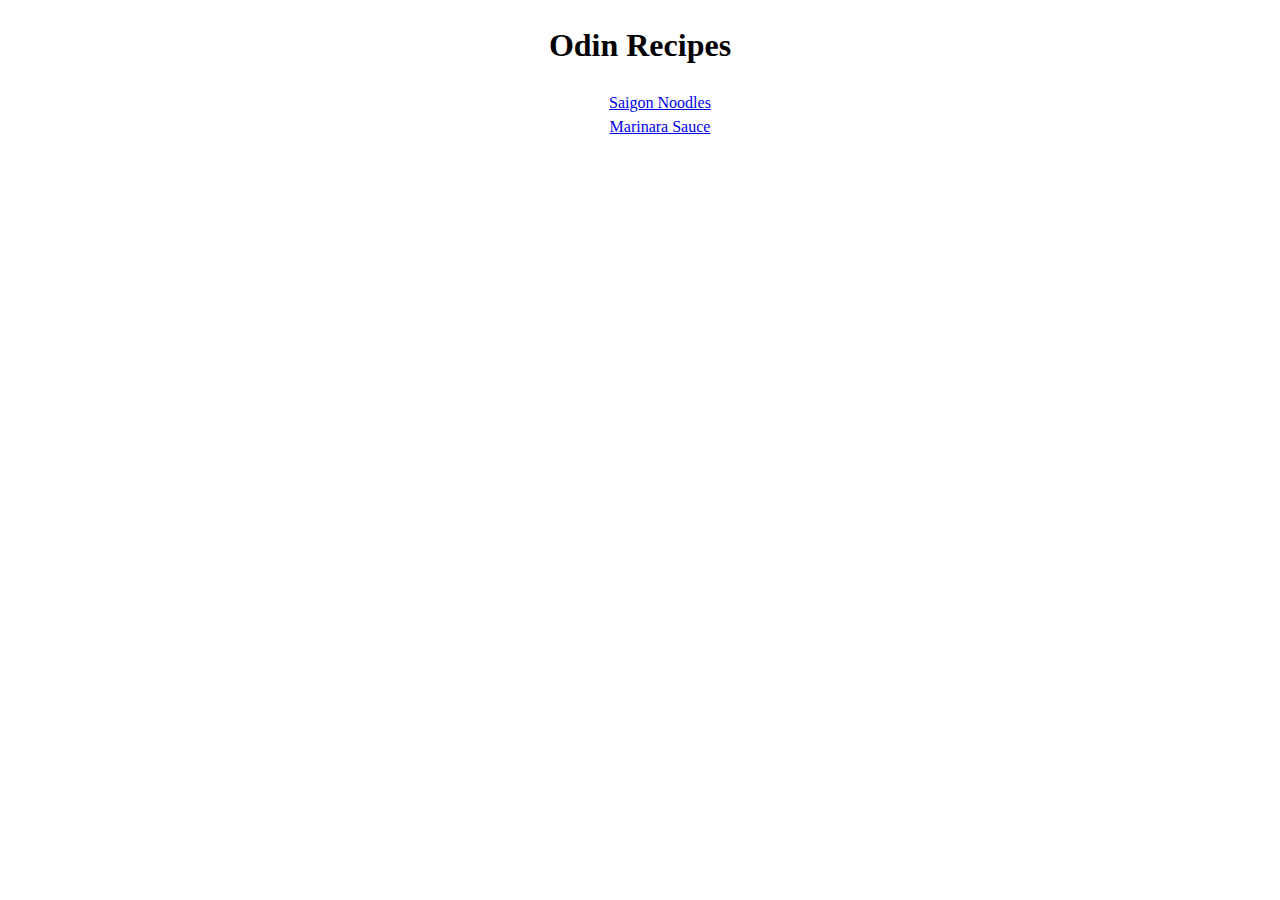
<file: index.html>
<!DOCTYPE html>
<html lang="en">
<head>
    <meta charset="UTF-8">
    <title>Document</title>
    <link rel="stylesheet" href="style.css">
</head>
<body>
    <h1>Odin Recipes</h1>
    <ul class="options">
        <li><a href="./recipes/saigon-noodles.html">Saigon Noodles</a></li>
        <li><a href="./recipes/marinara-sauce.html">Marinara Sauce</a></li>
    </ul>
    
</body>
</html>
</file>
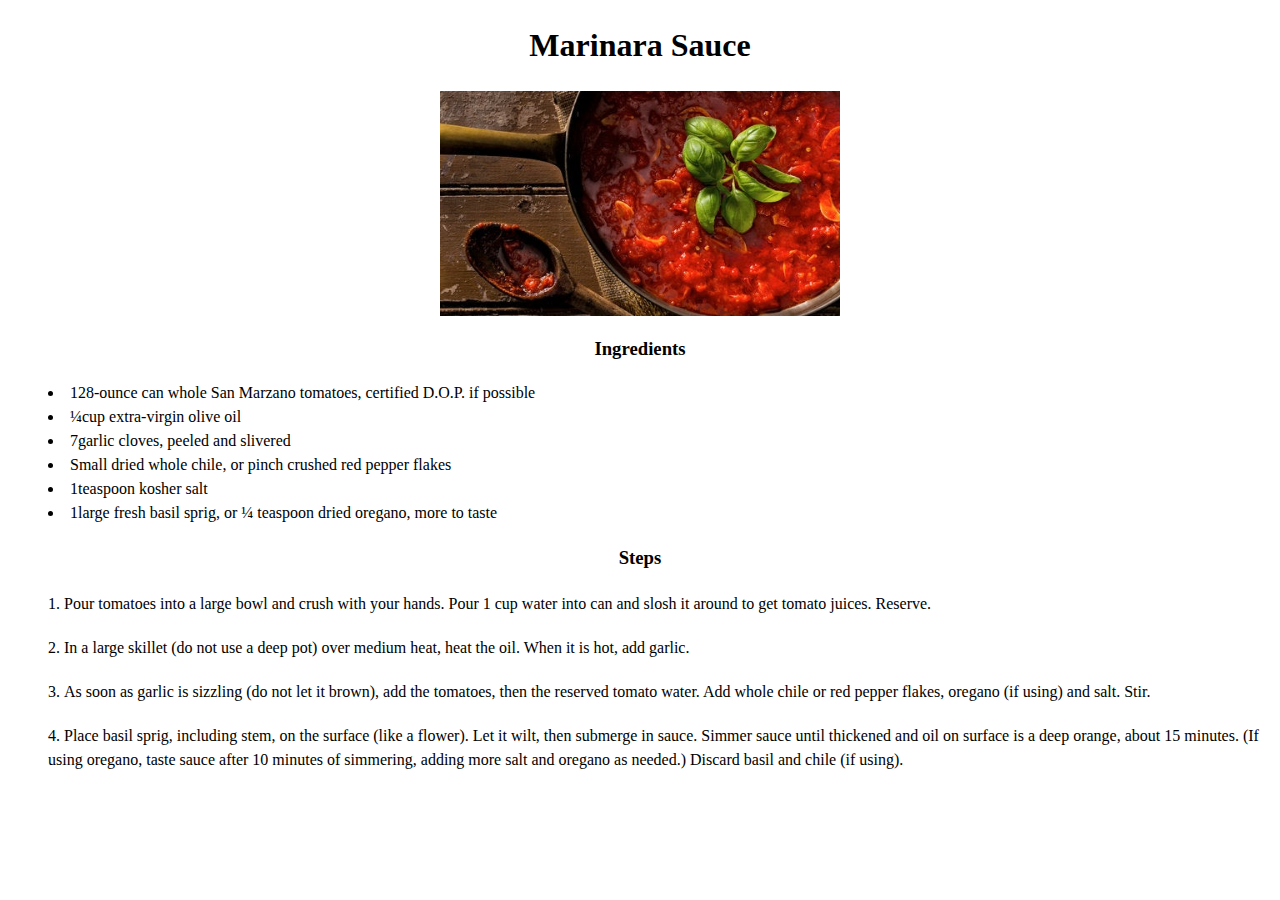
<file: recipes/marinara-sauce.html>
<!DOCTYPE html>
<html lang="en">
<head>
    <meta charset="UTF-8">
    <title>Document</title>
    <link rel="stylesheet" href="../style.css">
</head>
<body>
    <h1>Marinara Sauce</h1>
    <img src="../images/marinara-sauce.jpg">
    <h3>Ingredients</h3>
    <ul>
        <li>128-ounce can whole San Marzano tomatoes, certified D.O.P. if possible</li>
        <li>¼cup extra-virgin olive oil</li>
        <li>7garlic cloves, peeled and slivered</li>
        <li>Small dried whole chile, or pinch crushed red pepper flakes</li>
        <li>1teaspoon kosher salt</li>
        <li>1large fresh basil sprig, or ¼ teaspoon dried oregano, more to taste</li>
    </ul>
    <h3>Steps</h3>
    <ol>
        <li class="steps">
            Pour tomatoes into a large bowl and crush with your hands. 
            Pour 1 cup water into can and slosh it around to 
            get tomato juices. Reserve.
        </li>
        <li class="steps">
            In a large skillet (do not use a deep pot) over medium heat, 
            heat the oil. When it is hot, add garlic.
        </li>
        <li class="steps">
            As soon as garlic is sizzling (do not let it brown), add the tomatoes, 
            then the reserved tomato water.
             Add whole chile or red pepper flakes, oregano (if using) and salt. Stir.
        </li>
        <li class="steps">
            Place basil sprig, including stem, on the surface (like a flower). 
            Let it wilt, then submerge in sauce. 
            Simmer sauce until thickened and oil on surface is a deep orange,
            about 15 minutes. (If using oregano, 
            taste sauce after 10 minutes of simmering, 
            adding more salt and oregano as needed.) 
            Discard basil and chile (if using).
        </li>
    </ol>
</body>
</html>
</file>
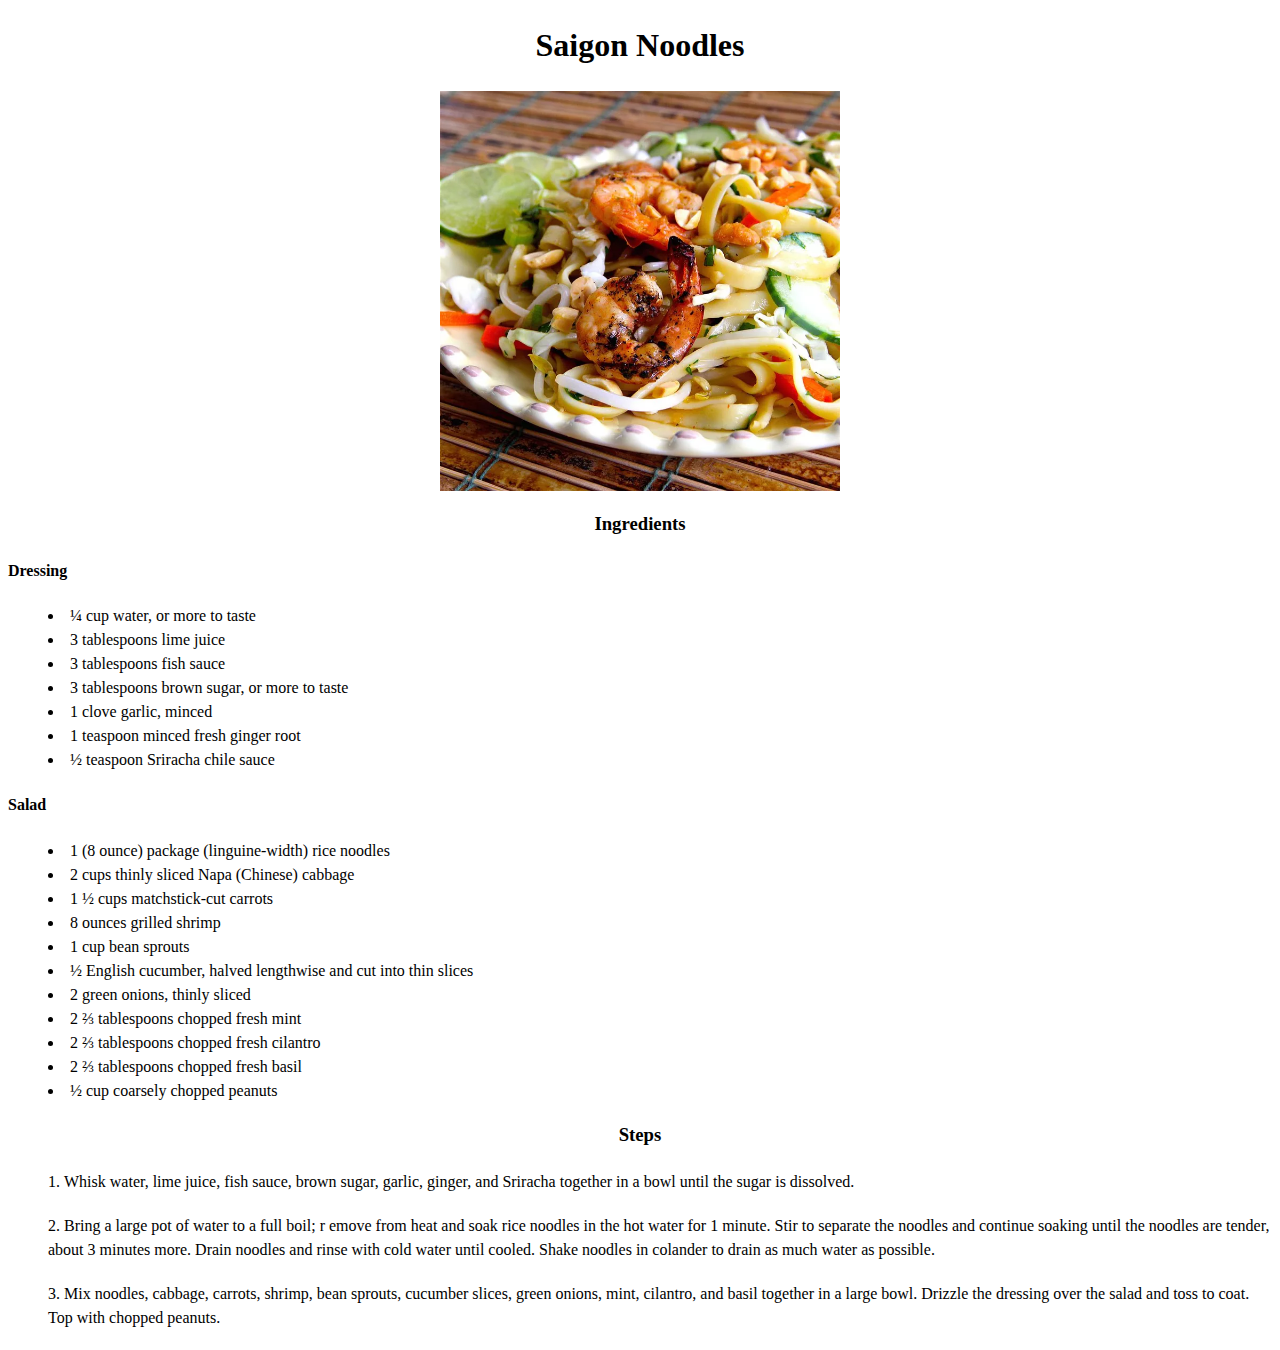
<file: recipes/saigon-noodles.html>
<!DOCTYPE html>
<html lang="en">
<head>
    <meta charset="UTF-8">
    <title>Document</title>
    <link rel="stylesheet" href="../style.css">
</head>
<body>
    <h1> Saigon Noodles</h1>
    <img src="../images/saigon-noodles.jpg">
    <h3>Ingredients</h3>
    <h4>Dressing</h4>
    <ul>
        <li>¼ cup water, or more to taste</li>
        <li>3 tablespoons lime juice</li>
        <li>3 tablespoons fish sauce</li>
        <li>3 tablespoons brown sugar, or more to taste</li>
        <li>1 clove garlic, minced</li>
        <li>1 teaspoon minced fresh ginger root</li>
        <li>½ teaspoon Sriracha chile sauce</li>
    </ul>
    <h4>Salad</h4>
    <ul>
        <li>1 (8 ounce) package (linguine-width) rice noodles</li>
        <li>2 cups thinly sliced Napa (Chinese) cabbage</li>
        <li>1 ½ cups matchstick-cut carrots</li>
        <li>8 ounces grilled shrimp</li>
        <li>1 cup bean sprouts</li>
        <li>½ English cucumber, halved lengthwise and cut into thin slices</li>
        <li>2 green onions, thinly sliced</li>
        <li>2 ⅔ tablespoons chopped fresh mint</li>
        <li>2 ⅔ tablespoons chopped fresh cilantro</li>
        <li>2 ⅔ tablespoons chopped fresh basil</li>
        <li>½ cup coarsely chopped peanuts</li>
    </ul>
    <h3>Steps</h3>
    <ol>
        <li class="steps">
            Whisk water, lime juice, fish sauce, brown sugar, garlic, ginger, 
            and Sriracha together in a bowl until the sugar is dissolved.
        </li>
        <li class="steps">
            Bring a large pot of water to a full boil; r
            emove from heat and soak rice noodles in the hot water for 1 minute. 
            Stir to separate the noodles and continue soaking until the noodles are tender, 
            about 3 minutes more. Drain noodles and rinse with cold water until cooled. 
            Shake noodles in colander to drain as much water as possible.
        </li>
        <li class="steps">
            Mix noodles, cabbage, carrots, shrimp, bean sprouts, 
            cucumber slices, green onions, mint, 
            cilantro, and basil together in a large bowl. 
            Drizzle the dressing over the salad and toss to coat. 
            Top with chopped peanuts.
        </li>
    </ol>
</body>
</html>
</file>
<file: style.css>
* {
    font-family: "Comic Sans MS";
    line-height: 1.5;

}
h1, h3{
    text-align: center;
}

img {
    height: auto;
    width: 400px;
    display: block;
    margin-left: auto;
    margin-right: auto;
}

ul, ol {
    list-style-position: inside;
    text-align: left;
}
li {
    font-family: cursive;
}

.steps {
    margin: 20px 0;
}

.options {
    text-align: center;
    list-style: none;
}
</file>
